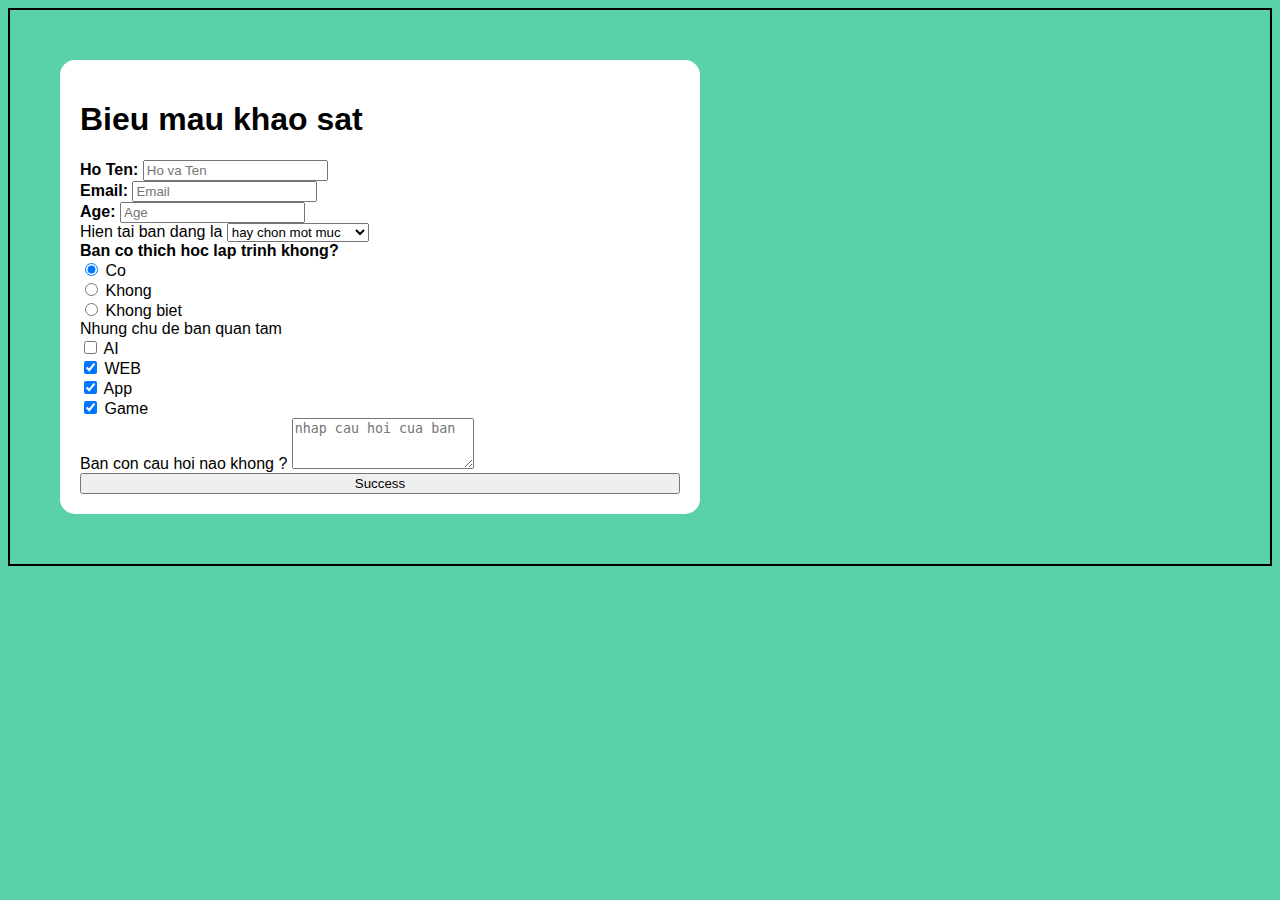
<file: next/index.html>
<!DOCTYPE html>
    <html lang="en">
    <head>
        <meta charset="UTF-8">
        <meta name="viewport" content="width=device-width, initial-scale=1.0">
        <title>Khao sat</title>
        <link href="https://cdn.jsdelivr.net/npm/bootstrap@5.0.2/dist/css/bootstrap.min.css" 
        rel="stylesheet" 
        integrity="sha384-EVSTQN3/azprG1Anm3QDgpJLIm9Nao0Yz1ztcQTwFspd3yD65VohhpuuCOmLASjC" 
        crossorigin="anonymous">
        <link rel="stylesheet" href="style.css">
    </head>
    <body>
        <div class="box">
            <h1>Bieu mau khao sat</h1>
        <div class="mb-3">
            <label for="nameInput" class="form-label"><strong>Ho Ten: </strong></label>
            <input type="text" class="form-control" id="nameInput" placeholder="Ho va Ten">
        </div>
        <div class="mb-3">
            <label for="emailInput" class="form-label"><strong>Email: </strong></label>
            <input type="text" class="form-control" id="emailInput" placeholder="Email">
        </div>
        <div class="mb-3">
            <label for="ageInput" class="form-label"><strong>Age: </strong></label>
            <input type="text" class="form-control" id="ageInput" placeholder="Age">
        </div>
        <div>
            <label for="nganh" class="form-label">Hien tai ban dang la </label>
            <select class="form-select" aria-label="Default select example">
            <option selected>hay chon mot muc</option>
            <option value="1">hoc sinh/sinh vien</option>
            <option value="2">nguoi di lam</option>
            <option value="3">cong chuc nha nuoc</option>
        </select>
        </div>
        

        <div class="form-check">
                <label for="likeTo"><strong>Ban co thich hoc  lap trinh khong?</strong></label> <br>

                <input class="form-check-input" type="radio" name="exampleRadios" id="exampleRadios1" value="option1" checked>
                <label class="form-check-label" for="exampleRadios1">Co</label>
        </div>

        <div class="form-check">
                <input class="form-check-input" type="radio" name="exampleRadios" id="exampleRadios2" value="option2">
                <label class="form-check-label" for="exampleRadios2">Khong</label>
        </div>

        <div class="form-check">
                <input class="form-check-input" type="radio" name="exampleRadios" id="exampleRadios3" value="option3" >
                <label class="form-check-label" for="exampleRadios3">Khong biet</label>
        </div>

        <div>
            <label for="chu-de">Nhung chu de ban quan tam</label>

            <div class="form-check">
            <input class="form-check-input" type="checkbox" value="" id="flexCheckDefault">
            <label class="form-check-label" for="flexCheckDefault">AI</label>
            </div>

            <div class="form-check">
            <input class="form-check-input" type="checkbox" value="" id="flexCheckChecked" checked>
            <label class="form-check-label" for="flexCheckChecked">WEB</label>
            </div>

            <div class="form-check">
            <input class="form-check-input" type="checkbox" value="" id="flexCheckChecked" checked>
            <label class="form-check-label" for="flexCheckChecked">App</label>
            </div>

            <div class="form-check">
            <input class="form-check-input" type="checkbox" value="" id="flexCheckChecked" checked>
            <label class="form-check-label" for="flexCheckChecked">Game</label>
            </div>

        </div>
        <div>
        <div class="mb-3">
        <label for="exampleFormControlTextarea1" class="form-label">Ban con cau hoi nao khong ?</label>
        <textarea class="form-control" id="exampleFormControlTextarea1" rows="3" placeholder="nhap cau hoi cua ban"></textarea>
        </div>    
        </div>

        <button type="button" class="btn btn-success" style="width: 100%;">Success</button>
        </div>
    </body>
    </html>
</file>
<file: next/style.css>
body {
    background-color: rgb(90, 209, 170);
    font-family: 'Trebuchet MS', 'Lucida Sans Unicode', 'Lucida Grande', 'Lucida Sans', Arial, sans-serif;
    border: 2px solid black;
    display: flex;
}
.box {
    display: inline-block;
    width: 60%;
    max-width: 600px;
    margin: 50px 50px 50px 50px;
    padding: 20px;
    border-radius: 15px;
    background-color: white;
}
</file>
